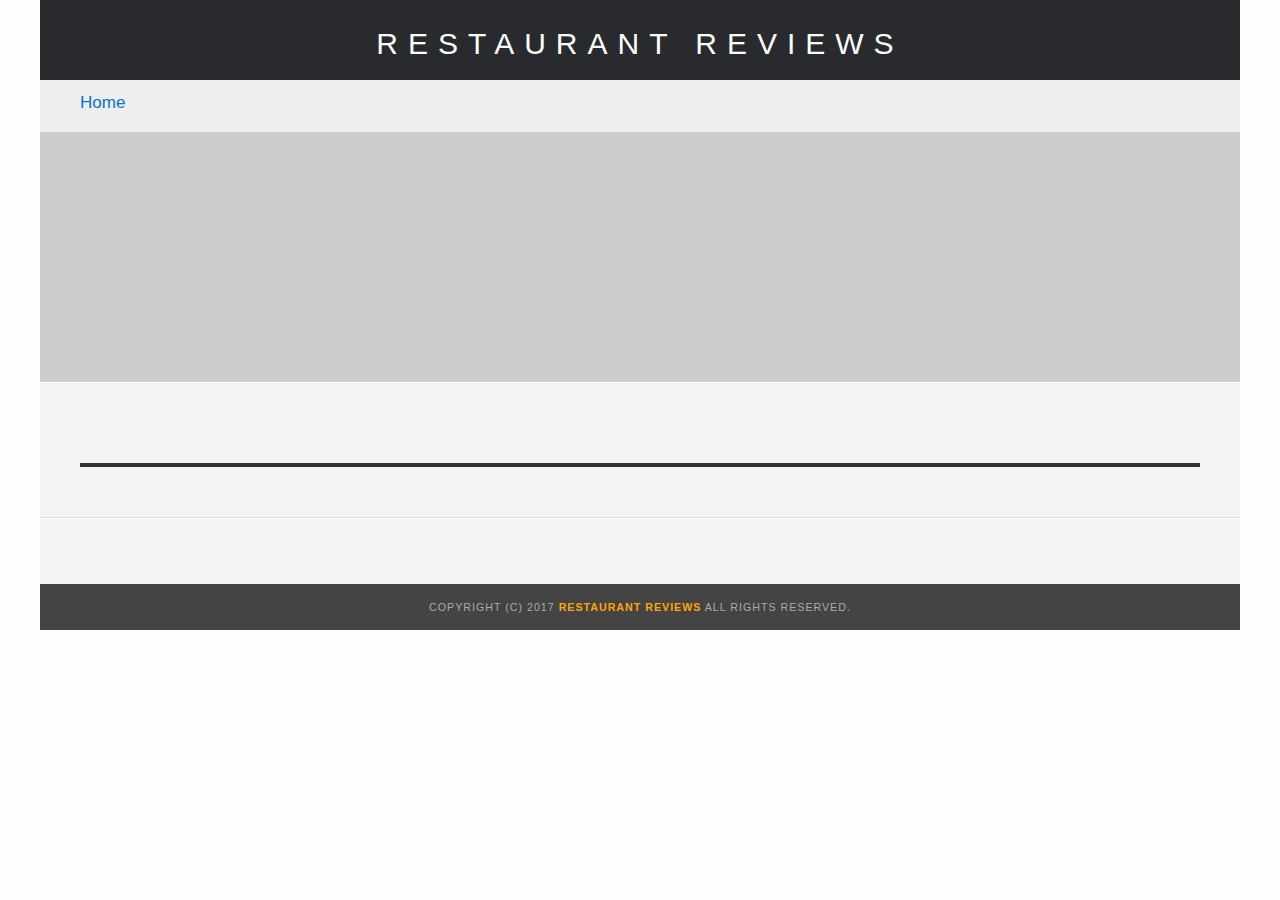
<file: restaurant.html>
<!DOCTYPE html>
<html lang="en">

<head>
  <meta name="viewport" content="width=device-width, initial-scale=1.0">
  <meta charset="utf-8">
  <!-- Normalize.css for better cross-browser consistency -->
  <link rel="stylesheet" src="//normalize-css.googlecode.com/svn/trunk/normalize.css" />
  <!-- Main CSS file -->
  <link rel="stylesheet" href="css/styles.css" type="text/css">
  <title>Restaurant Info</title>
</head>

<body class="inside">
  <!-- Beginning header -->
  <header>
    <!-- Beginning nav -->
    <nav>
      <h1><a href="/" tabindex="-1" aria-hidden= "true">Restaurant Reviews</a></h1>
    </nav>
    <a href = "#restaurant-name" class="skip-link" aria-label="Skip Google Map Focus">Skip Map Focus</a>
    <!-- Beginning breadcrumb -->
    <ul id="breadcrumb" >
      <li><a href="/" tabindex="1">Home</a></li>
    </ul>
    <!-- End breadcrumb -->
    <!-- End nav -->
  </header>
  <!-- End header -->

  <!-- Beginning main -->
  <main id="maincontent">
    <!-- Beginning map -->
    <section id="map-container" aria-label="Map Area">
      <div id="map" aria-hidden="true" tabindex="-1" role="application"></div>
    </section>
    <!-- End map -->
    <!-- Beginning restaurant -->
    <section id="restaurant-container">
      <h2 id="restaurant-name"></h2>
      <img id="restaurant-img">
      <p id="restaurant-cuisine"></p>
      <p id="restaurant-address" tabindex="0"></p>
      <table id="restaurant-hours" tabindex="0"></table>
    </section>
    <!-- end restaurant -->
    <!-- Beginning reviews -->
    <section id="reviews-container">
      <ul id="reviews-list"></ul>
    </section>
    <!-- End reviews -->
  </main>
  <!-- End main -->

  <!-- Beginning footer -->
  <footer id="footer">
    Copyright (c) 2017 <a href="/"><strong>Restaurant Reviews</strong></a> All Rights Reserved.
  </footer>
  <!-- End footer -->

  <!-- Beginning scripts -->
  <!-- Database helpers -->
  <script type="text/javascript" src="js/dbhelper.js"></script>
  <!-- Main javascript file -->
  <script type="text/javascript" src="js/restaurant_info.js"></script>
  <!-- Google Maps -->
  <script async defer src="https://maps.googleapis.com/maps/api/js?key=AIzaSyCbZWzBJONbNRSPD5Bc1C9kKueACeEfmN4&libraries=places&callback=initMap"></script>
  <!-- End scripts -->

</body>

</html>
</file>
<file: css/styles.css>
@charset "utf-8";
/* CSS Document */

body,td,th,p{
	font-family: Arial, Helvetica, sans-serif;
	font-size: 15pt;
	color: #333;
	line-height: 1.5;
}
body {
	background-color: #fdfdfd;
	margin: 0;
	position:relative;
}
ul, li {
	font-family: Arial, Helvetica, sans-serif;
	color: #333;
}
a {
	color: orange;
	text-decoration: none;
}
a:hover, a:focus {
	color: #3397db;
	text-decoration: none;
}
a img{
	border: none 0px #fff;
}
h1, h2, h3, h4, h5, h6 {
  font-family: Arial, Helvetica, sans-serif;
  margin: auto;
}
article, aside, canvas, details, figcaption, figure, footer, header, hgroup, menu, nav, section {
	display: block;
}
#maincontent {
  background-color: #f3f3f3;
  min-height: 100%;
  display: flex;
  flex-wrap:  wrap;
}
#footer {
  background-color: #444;
  color: #aaa;
  font-size: 8pt;
  padding: 15px 0;
  letter-spacing: 1px;
  text-align: center;
  text-transform: uppercase;
}
/* ====================== Navigation ====================== */
nav {
  width: 100%;
  height: 80px;
  background-color: #292a2d;
  text-align:center;
  display: flex;
  align-items: center;
}
nav {
  margin: auto;
}
nav h1 a {
  color: #fff;
  font-size: 30px;
  font-weight: 300;
  letter-spacing: 10px;
  text-transform: uppercase;
}
#breadcrumb {
    padding: 10px 40px 16px;
    list-style: none;
    background-color: #eee;
    font-size: 17px;
    margin: 0;
}

/* Display list items side by side */
#breadcrumb li {
    display: inline;
}

/* Add a slash symbol (/) before/behind each list item */
#breadcrumb li+li:before {
    padding: 8px;
    color: black;
    content: "/\00a0";
}

/* Add a color to all links inside the list */
#breadcrumb li a {
    color: #0275d8;
    text-decoration: none;
}

/* Add a color on mouse-over */
#breadcrumb li a:hover {
    color: #01447e;
    text-decoration: underline;
}
/* ====================== Map ====================== */
#map {
	position:absolute;
  height: 400px;
  width: 100%;
  background-color: #ccc;
}
/* ====================== Restaurant Filtering ====================== */
.filter-options {
  width: 100vw;
  background-color: #2d2729;
  align-items: center;
  display: inline-block;
  flex-wrap:  wrap;
  margin-top:400px;
}
.filter-options h2 {
  color: white;
  font-size: 25px;
  font-weight: normal;
  line-height: 1;
  margin: 20px 20px;
}
.filter-options select {
  background-color: white;
  border: 1px solid #fff;
  font-family: Arial,sans-serif;
  font-size: 11pt;
  height: 35px;
  letter-spacing: 0;
  margin: 10px;
  padding: 0 10px;
  width: 200px;
}

/* ====================== Restaurant Listing ====================== */
#restaurants-list {
  background-color: #f3f3f3;
  list-style: outside none none;
  margin: 0;
  padding: 30px 15px 60px;
  text-align: center;
  display: flex;
  flex-wrap:  wrap;
  justify-content:  space-around;
}
#restaurants-list li {
  background-color: #fff;
  border: 2px solid #ccc;
  font-family: Arial,sans-serif;
  margin: 15px 0;
  min-height: 380px;
  padding: 0 30px 25px;
  text-align: left;
  width: 270px;
}
#restaurants-list li h2 {
  color: #f18200;
  font-family: Arial,sans-serif;
  font-size: 14pt;
  font-weight: 200;
  letter-spacing: 0;
  line-height: 1.3;
  margin: 20px 0 10px;
  text-transform: uppercase;
}
#restaurants-list .restaurant-img {
  background-color: #ccc;
  display: block;
  margin: 0;
  max-width: 100%;
  min-height: 248px;
  min-width: 100%;
  margin-top: 30px;
}

#restaurants-list p {
  margin: 0;
  font-size: 11pt;
}
#restaurants-list li a {
  background-color: orange;
  border-bottom: 3px solid #eee;
  color: #fff;
  display: inline-block;
  font-size: 10pt;
  margin: 15px 0 0;
  padding: 8px 30px 10px;
  text-align: center;
  text-decoration: none;
  text-transform: uppercase;
}

/* ====================== Restaurant Details ====================== */
.inside header {
  position: sticky;
  top: 0;
  width: 100%;
  z-index: 1000;
}
.inside #map-container {
  background: blue none repeat scroll 0 0;
  right: 0;
  top: 80px;
  width: 100%;
  height: 250px;
}
.inside #map {
  background-color: #ccc;
  height: 250px;
  width: 100%;
}
.inside #footer {
  bottom: 0;
  position: absolute;
  width: 100%;
}
#restaurant-name {
  color: #f18200;
  font-family: Arial,sans-serif;
  font-size: 20pt;
  font-weight: 200;
  letter-spacing: 0;
  margin: 15px 0 30px;
  text-transform: uppercase;
  line-height: 1.1;
}
#restaurant-img {
	width: 100%;
	border-radius: 30px 0 30px 0;
}
#restaurant-address {
  font-size: 17pt;
  margin: 10px 0px;
}
#restaurant-cuisine {
  background-color: #333;
  color: #ddd;
  font-size: 12pt;
  font-weight: 300;
  letter-spacing: 10px;
  margin: 0 0 20px;
  padding: 2px 0;
  text-align: center;
  text-transform: uppercase;
  width: 100%;
}
#restaurant-container, #reviews-container {
  border-bottom: 1px solid #d9d9d9;
  border-top: 1px solid #fff;
  padding: 20px 40px 30px;
  width: 100%;
}
#reviews-container {
  padding: 30px 40px 80px;
}
#reviews-container h2 {
  color: #f58500;
  font-size: 24pt;
  font-weight: 200;
  letter-spacing: -1px;
  padding-bottom: 1pt;
}
#reviews-container h3 {
  color: #f58500;
  font-size: 24pt;
  font-weight: 150;
  letter-spacing: -1px;
  padding-bottom: 1pt;
}
#reviews-list {
  margin: 0;
  padding: 0;
}
#reviews-list li {
  background-color: #fff;
  border: 2px solid #f3f3f3;
  display: block;
  list-style-type: none;
  margin: 0 0 30px;
  overflow: hidden;
  position: relative;
  border-radius: 20px 0 20px 0;
}
#reviews-list li {
  margin: 0 0 10px;
}
#restaurant-hours td {
  color: #666;
}
.personReviewName,.reviewDate{
	width: calc(50% - 20px);
	background-color: black;
	color: white;
	display: inline-block;
	margin: 0;
	vertical-align: top;
}
.personReviewName{
	padding-left: 20px;
}
.reviewDate {
	text-align: right;
	padding-right: 20px;
}
.noReviews, .ratingReview,.comments {
	padding: 0 10px 0;
}
.ratingReview {
  background-color: #ff5e00;
  width: 85px;
  border-radius: 10px;
  margin-left: 10px;
}

/*skip google map focus*/
.skip-link {
	position:absolute;
	top:-40px;
	left:0;
	background:#292a2d;
	color:white;
	padding:8px;
	z-index:100;
}
.skip-link:focus {
	top:0;
}

/*change behaviour on focus*/
#neighborhoods-select:focus,#cuisines-select:focus,#restaurants-list li a:focus,
.inside #restaurant-address:focus,.inside #restaurants-hours:focus,
.inside #reviews-list:focus,.inside #reviews-list li:focus
{
	background-color:#d1d1e0;
	border-color: black;
	color:black;
}

/* ====================== Responsive on different devices ====================== */

@media screen and (max-width:450px){
	.inside header nav {
		height: 50px;
	}
	.inside header nav h1 a {
		font-size: 16px;
	}
	.inside #restaurant-name {
		font-size:15px;
	}
	.inside #reviews-container h3,.inside #restaurant-cuisine,
	.inside #restaurant-address,.inside #restaurant-hours,
	.personReviewName,.reviewDate,.ratingReview,.comments {
		font-size: 13px;
	}
	#restaurant-hours td {
		font-size:15px;
	}
	.ratingReview{
		width:65px;
	}
	.personReviewName,.reviewDate {
		padding-top:2.5px;
		padding-bottom: 2.5px;
		top:0;
	}
	#footer {
		padding:0;
		font-size:10px;
	}
}
@media screen and (min-width:451px) and (max-width:600px){
	#restaurant-hours,.personReviewName,.reviewDate,.comments{
		font-size: 15px;
	}
}
@media screen and (min-width:1200px){
	body,.inside,.filter-options,.restaurants-list,.inside footer {
		max-width: 1200px;
		margin-left: auto;
		margin-right: auto;
	}
}
</file>
